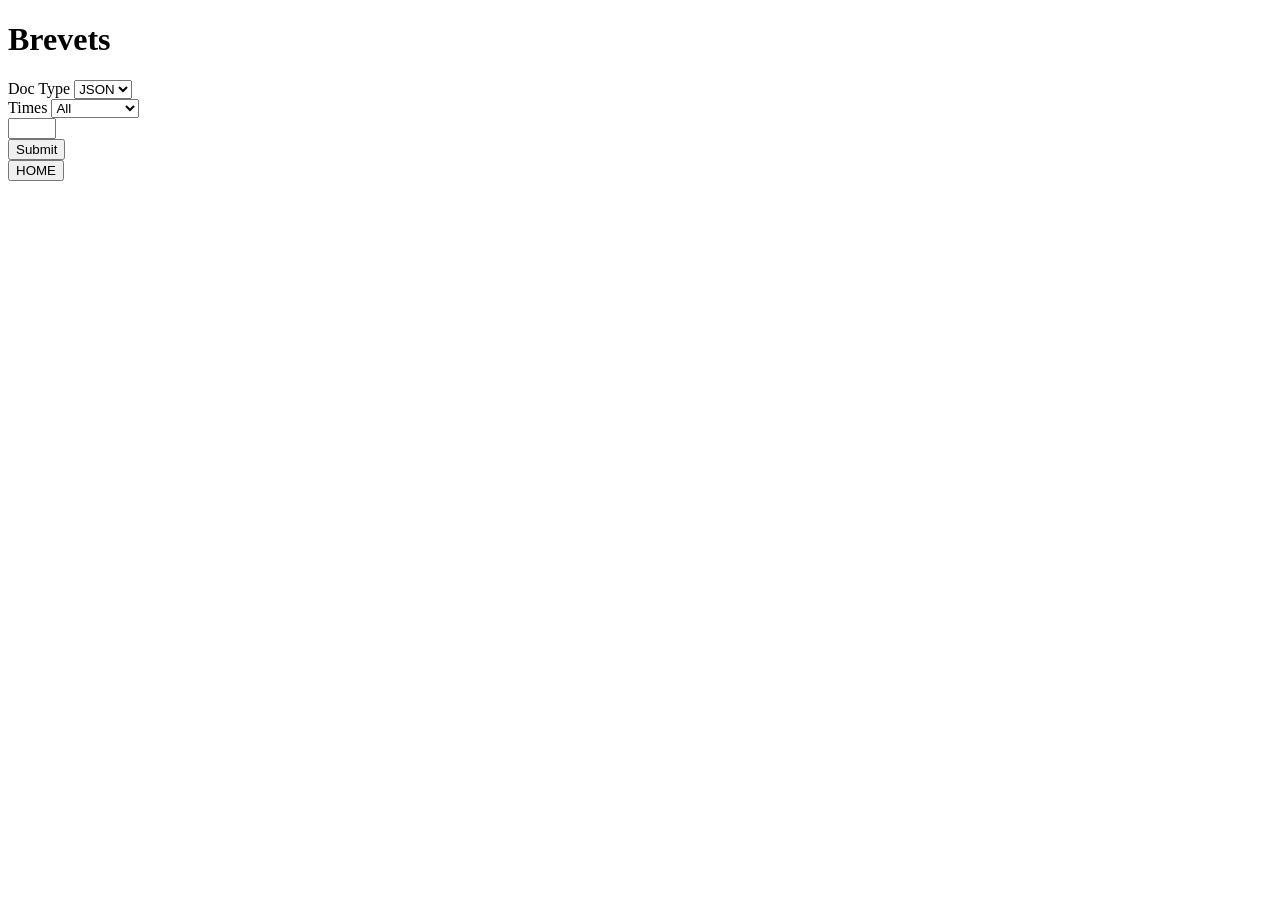
<file: brevets/website/templates/times.html>
<!DOCTYPE html>
<html lang="en">
<head>
    <meta charset="UTF-8">
    <script
       src="https://code.jquery.com/jquery-3.5.1.min.js"
       integrity="sha256-9/aliU8dGd2tb6OSsuzixeV4y/faTqgFtohetphbbj0="
       crossorigin="anonymous"></script>
    <script src="https://cdn.jsdelivr.net/npm/popper.js@1.16.1/dist/umd/popper.min.js"
       integrity="sha384-9/reFTGAW83EW2RDu2S0VKaIzap3H66lZH81PoYlFhbGU+6BZp6G7niu735Sk7lN"
       crossorigin="anonymous"></script>
    <script src="https://cdn.jsdelivr.net/npm/bootstrap@4.6.0/dist/js/bootstrap.min.js"
       integrity="sha384-+YQ4JLhjyBLPDQt//I+STsc9iw4uQqACwlvpslubQzn4u2UU2UFM80nGisd026JF"
       crossorigin="anonymous"></script>
</head>
<body>
    <h1>Brevets</h1>
    <div>
      <form role="form">
        <div class="col-md-4">
          <label>Doc Type</label>
          <select name="dtype" id="doc_type">
              <option value="json">JSON</option>
              <option value="csv">CSV</option>
          </select>
        </div>
        <div class="col-md-4">
          <label>Times</label>
          <select name="times" id="times">
             <option value="listAll">All</option>
             <option value="listOpenOnly">Open Only</option>
             <option value="listCloseOnly">Close Only</option>
          </select>
        </div>
        <div class="top">
           <input name="top" id="top" type="number" step="1"
              min="0" max="20" />
        </div>
        <div class="col-md-4">
            <button id="submit">Submit</button>
        </div>
        <div class="input-group mb-4">
  				<button type="button" onClick="window.location.assign('/')"
  								class="btn btn-outline-primary" id="butoon-home">HOME</button>
  			</div>
      </form>
       <p id="out"> </p>
    </div>
    <script type="text/javascript">
      $("#top").submit( function(e) {
        e.preventDefault();
      });

      $("#submit").click(
        function(e) {
          console.log("Got a submission");
          e.preventDefault();
          var SUBMIT_URL = "/" + document.getElementById("times").value;
          var dtype = document.getElementById("doc_type").value;
          var top = document.getElementById("top").value;


          console.log(top);

            $.getJSON( SUBMIT_URL, {dtype: dtype, top: top}, function(data) {
              console.log(data);
              document.getElementById("out").innerHTML = "";
              var i;
                for (i = 0; i < data.length; i++) {
                   document.getElementById("out").innerHTML += JSON.stringify(data[i]) + "<br>";
                 }
            });
      });
    </script>
</body>


</html>
</file>
